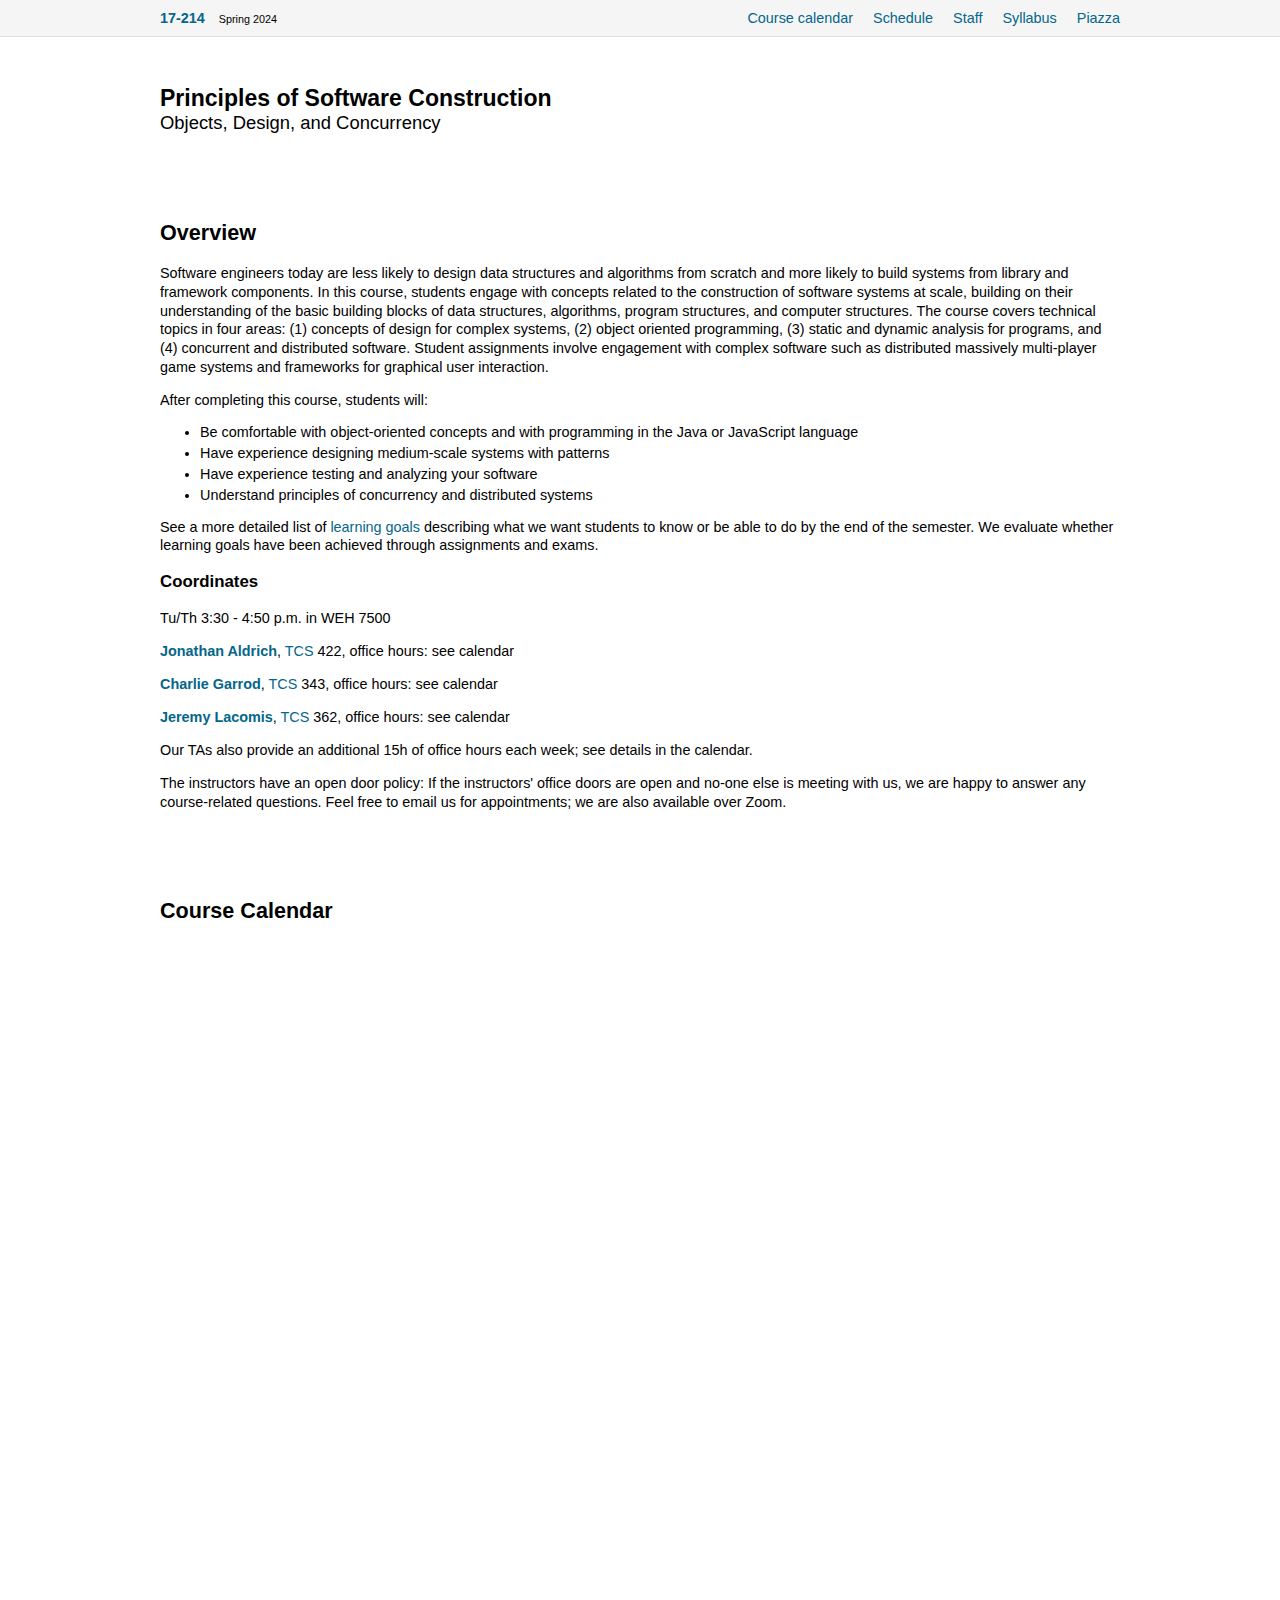
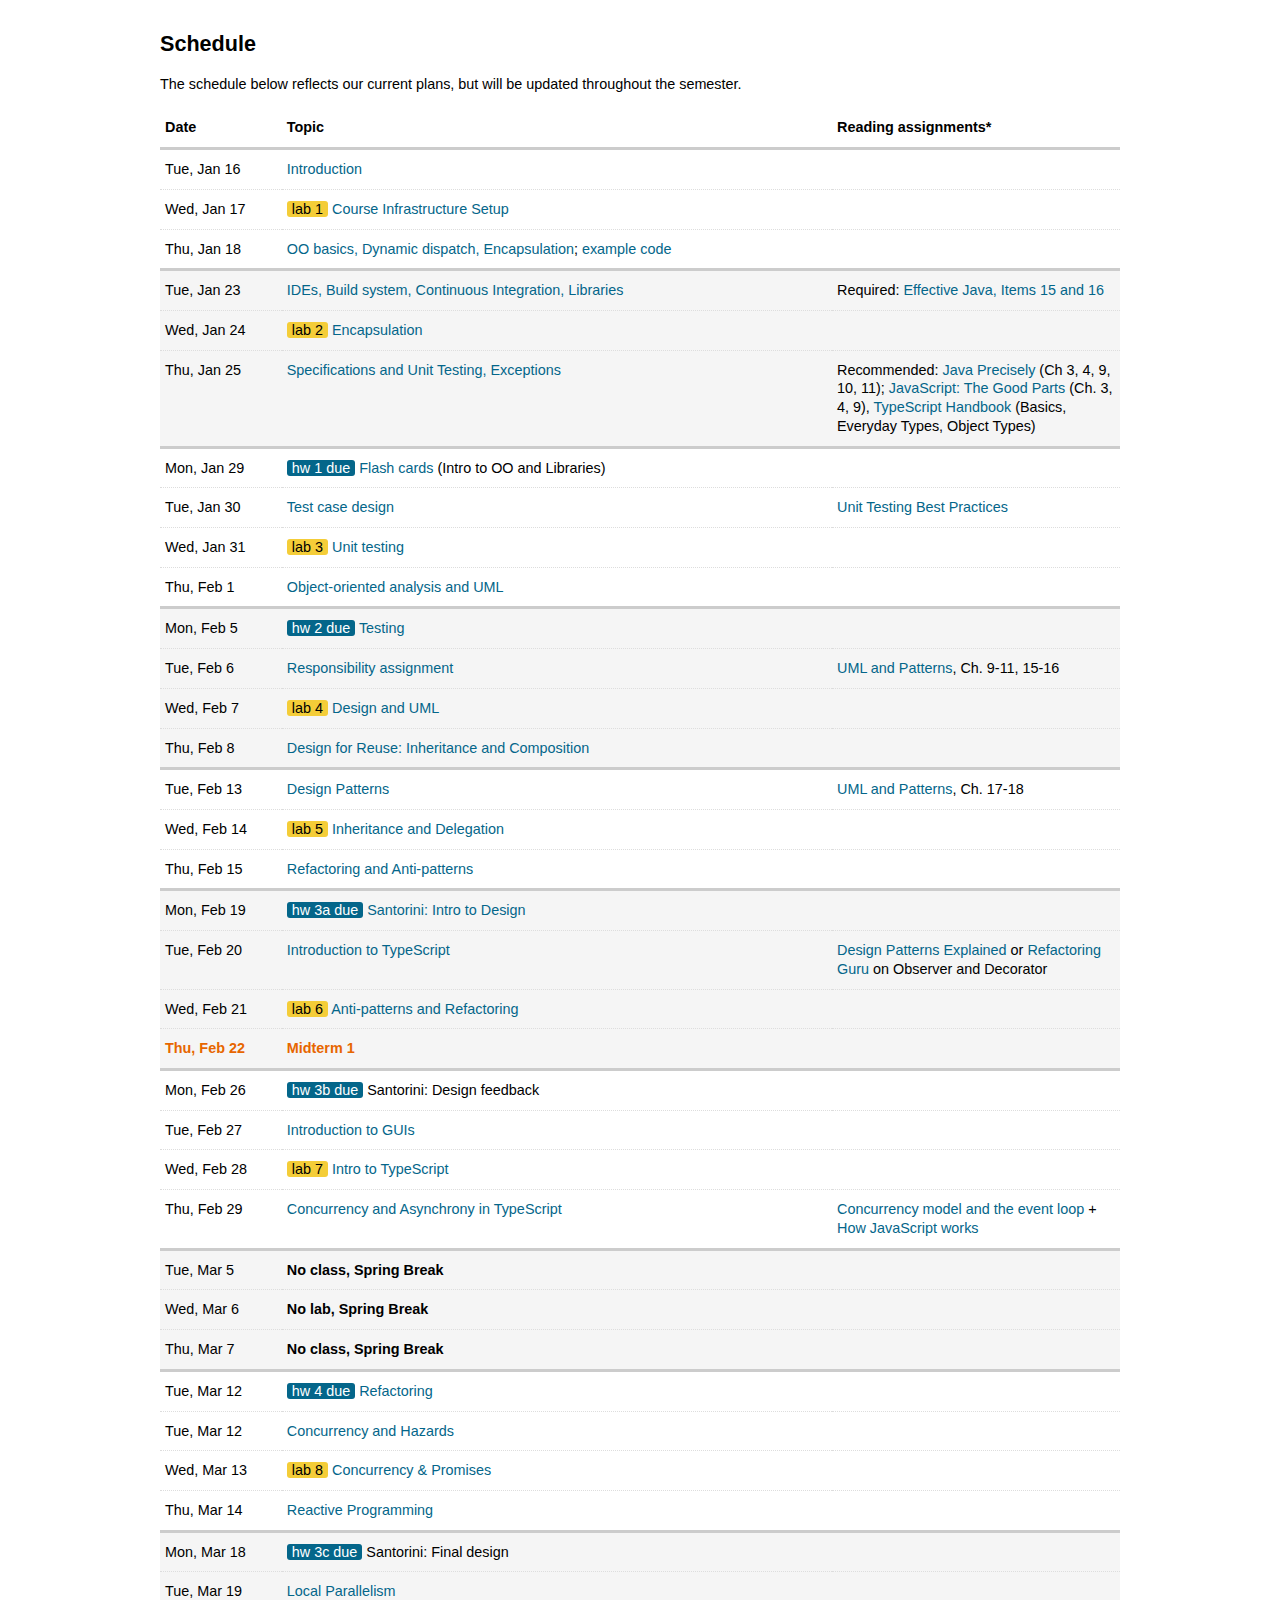
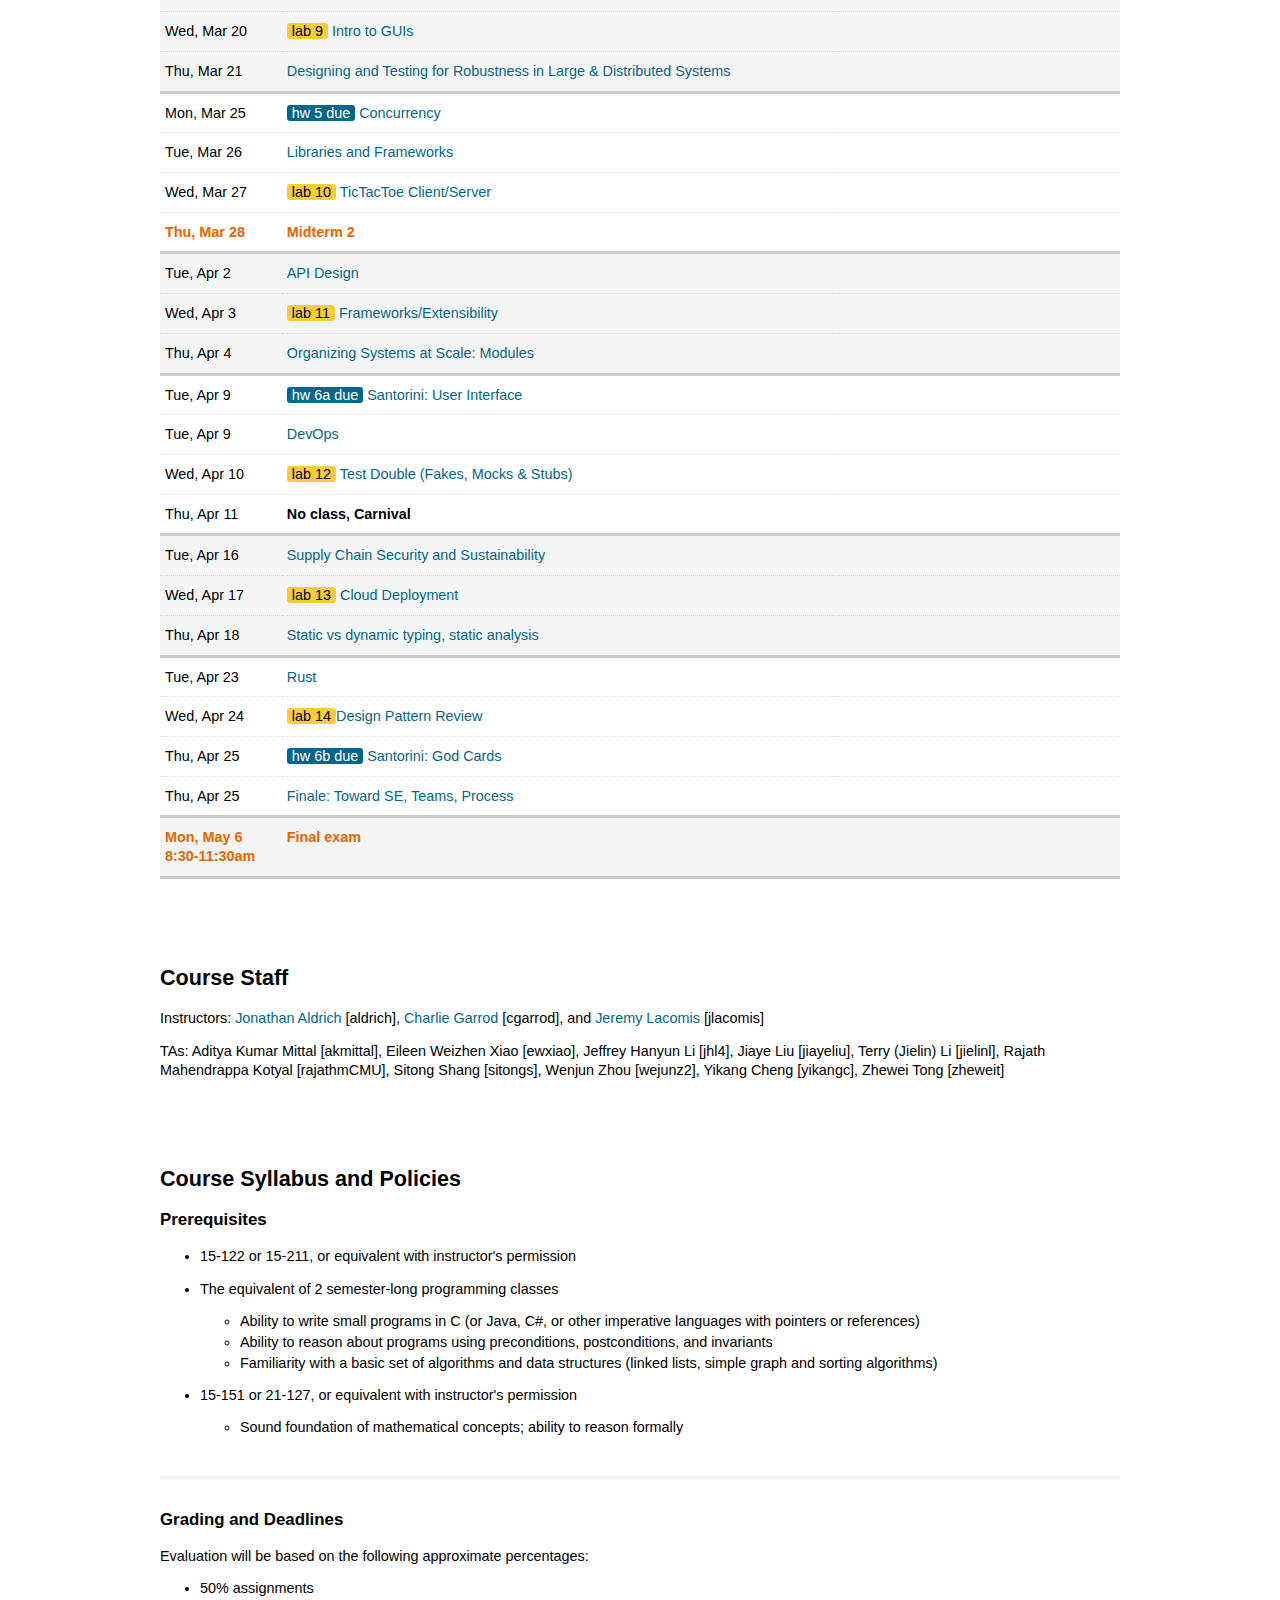
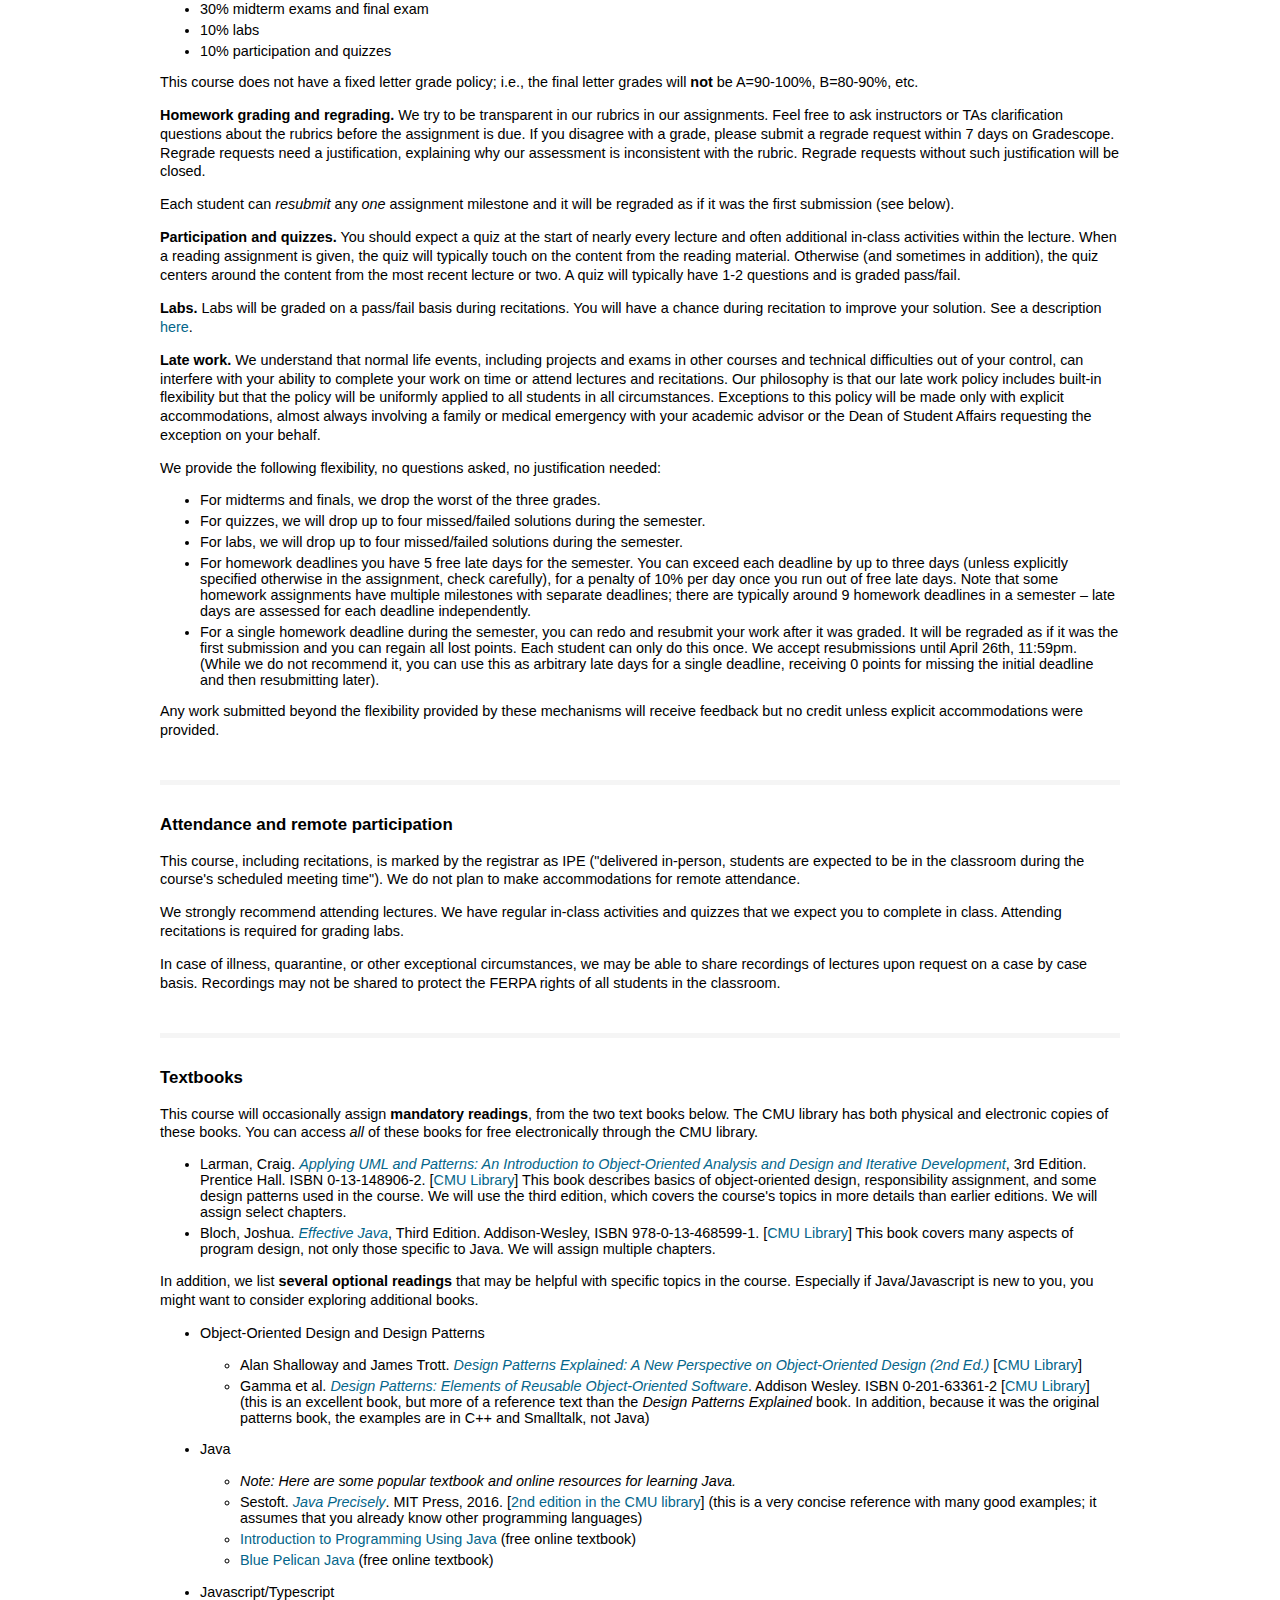
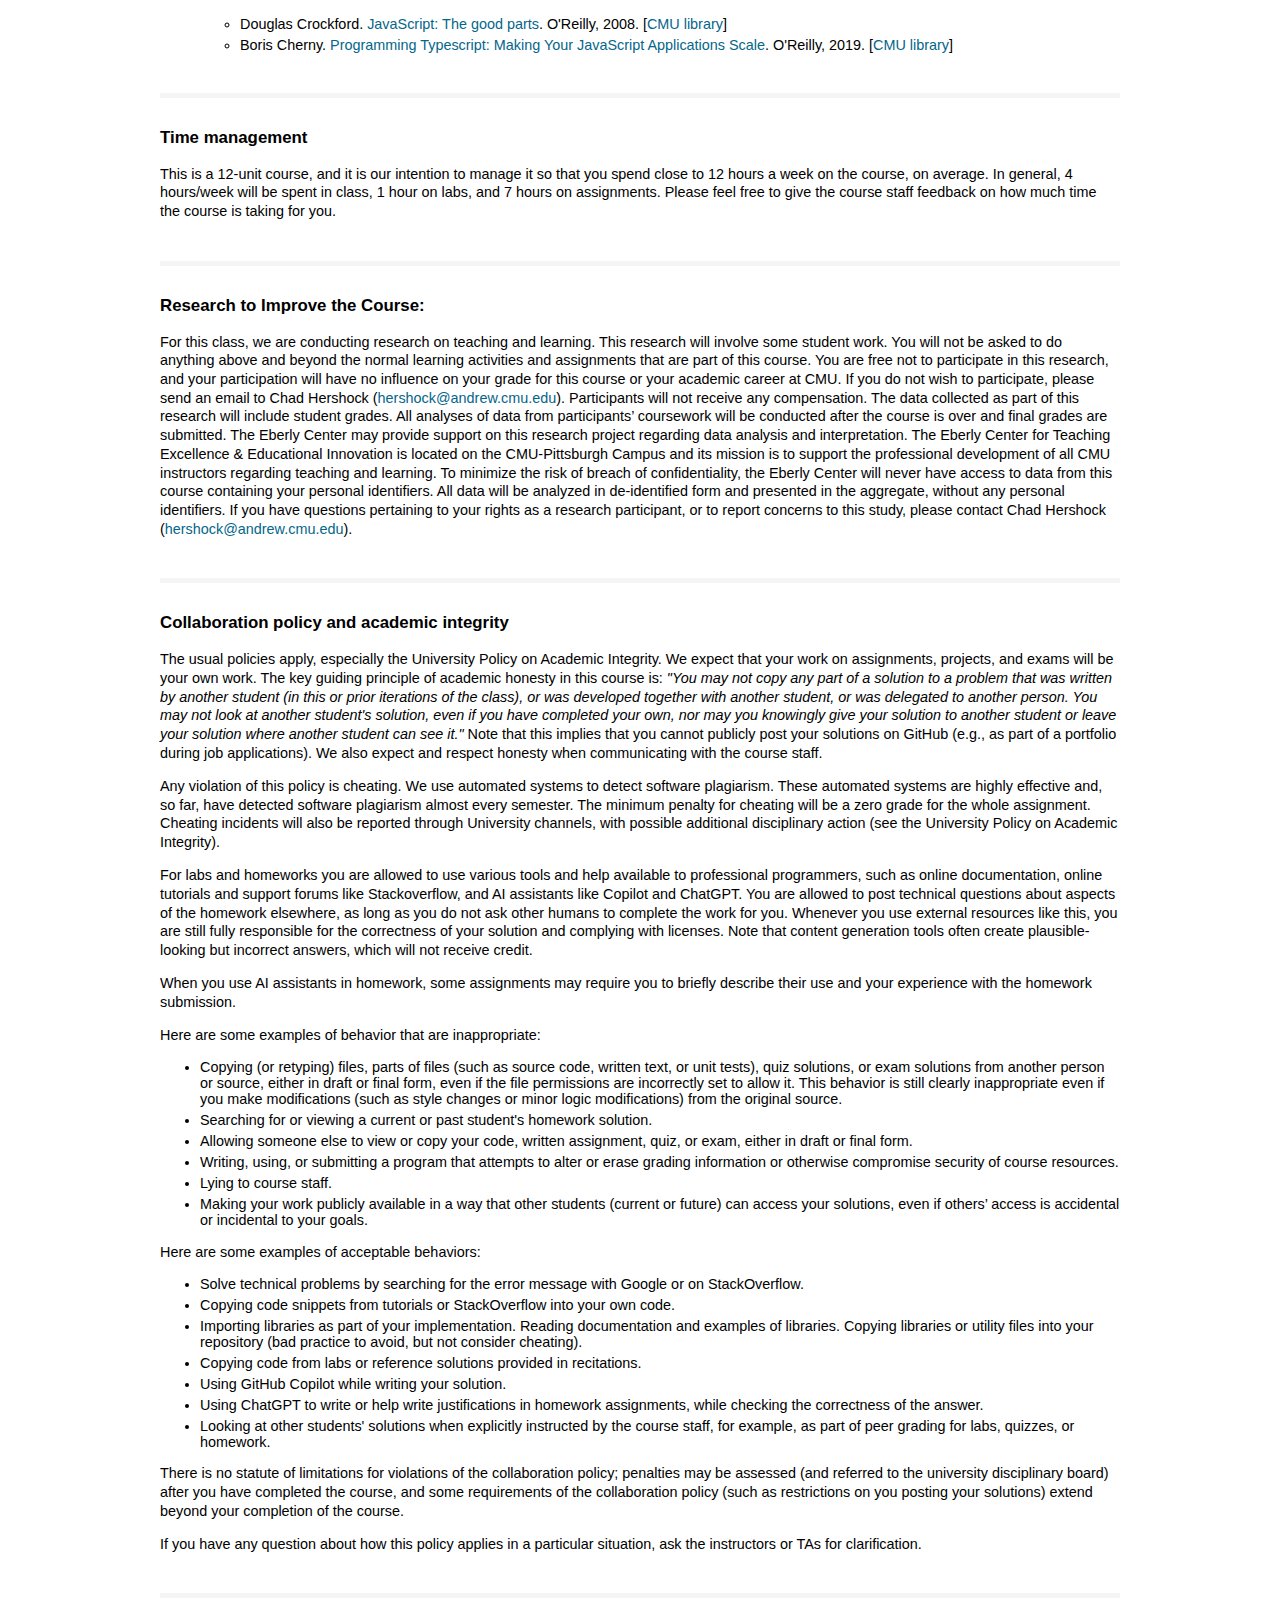
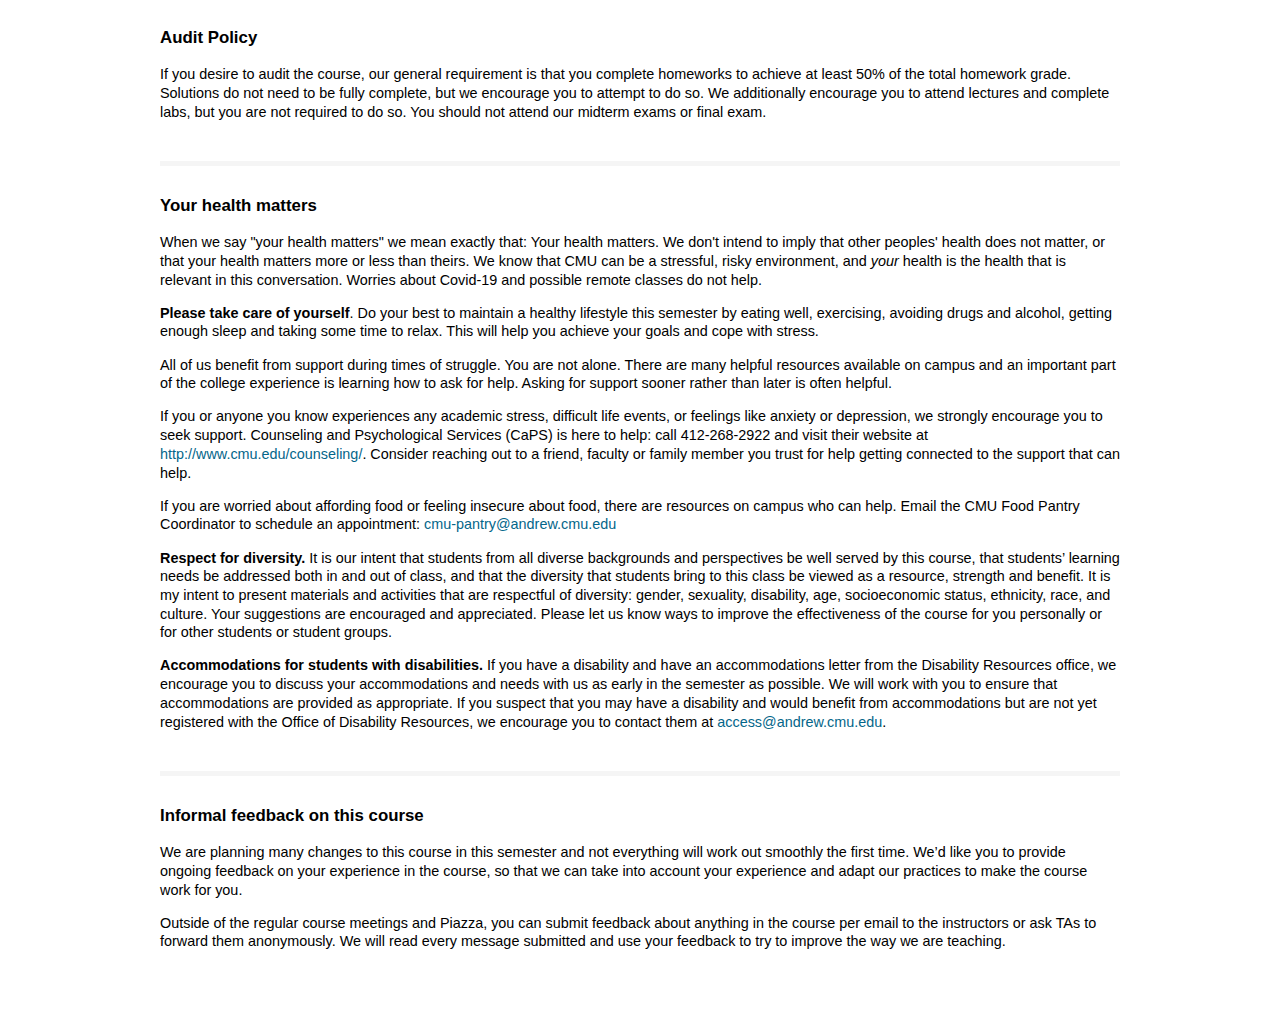
<file: index.html>
<!DOCTYPE html>
<html lang="en">
<head>
  <meta charset="UTF-8">
  <meta name="viewport" content="width=device-width, initial-scale=1" />
  <title>17-214: Principles of Software System Construction</title>

  <link rel="stylesheet" type="text/css" href="style.css" />
  <script>
    function toggle() { document.getElementById("navigation").classList.toggle("hidden"); document.getElementsByTagName("body")[0].classList.toggle("push"); }
  </script>
</head>
<body>

<nav id="navigation" class="hidden">
  <div class="container">
    <div class="course-semester">
      <div class="course"><a href="index.html">17-214</a></div>
      <div class="semester">Spring 2024</div>
    </div>
    <div id="hamburger" onclick="toggle()">
      <div></div>
      <div></div>
      <div></div>
    </div>
    <ul>
      <li onclick="toggle()"><a href="index.html#course-calendar">Course calendar</a></li>
      <li onclick="toggle()"><a href="index.html#schedule">Schedule</a></li>
      <li onclick="toggle()"><a href="index.html#staff">Staff</a></li>
      <li onclick="toggle()"><a href="index.html#course-syllabus-and-policies">Syllabus</a></li>
      <li><a href="https://piazza.com/class/lr576bc7aer72p">Piazza</a></li>
    </ul>
  </div>
</nav>

<div id="main" class="container">

<h1 id="principles-of-software-construction-objects-design-and-concurrency">Principles of Software Construction <small>Objects, Design, and Concurrency</small></h1>
<h2 id="overview">Overview</h2>
<p>Software engineers today are less likely to design data structures and algorithms from scratch and more likely to build systems from library and framework components. In this course, students engage with concepts related to the construction of software systems at scale, building on their understanding of the basic building blocks of data structures, algorithms, program structures, and computer structures. The course covers technical topics in four areas: (1) concepts of design for complex systems, (2) object oriented programming, (3) static and dynamic analysis for programs, and (4) concurrent and distributed software. Student assignments involve engagement with complex software such as distributed massively multi-player game systems and frameworks for graphical user interaction.</p>
<p>After completing this course, students will:</p>
<ul>
<li>Be comfortable with object-oriented concepts and with programming in the Java or JavaScript language</li>
<li>Have experience designing medium-scale systems with patterns</li>
<li>Have experience testing and analyzing your software</li>
<li>Understand principles of concurrency and distributed systems</li>
</ul>
<p>See a more detailed list of <a href="https://cmu-17-214.github.io/s2024/learninggoals.html">learning goals</a> describing what we want students to know or be able to do by the end of the semester. We evaluate whether learning goals have been achieved through assignments and exams.</p>
<h3 id="coordinates">Coordinates</h3>
<p>Tu/Th 3:30 - 4:50 p.m. in WEH 7500</p>
<p><strong><a href="https://www.cs.cmu.edu/~aldrich/">Jonathan Aldrich</a></strong>, <a href="https://www.covidcast.cmu.edu/visit/july-2021-campus-map">TCS</a> 422, office hours: see calendar</p>
<p><strong><a href="https://www.cs.cmu.edu/~charlie/">Charlie Garrod</a></strong>, <a href="https://www.covidcast.cmu.edu/visit/july-2021-campus-map">TCS</a> 343, office hours: see calendar</p>
<p><strong><a href="https://jeremylacomis.com/">Jeremy Lacomis</a></strong>, <a href="https://www.covidcast.cmu.edu/visit/july-2021-campus-map">TCS</a> 362, office hours: see calendar</p>
<p>Our TAs also provide an additional 15h of office hours each week; see details in the calendar.</p>
<p>The instructors have an open door policy: If the instructors&#39; office doors are open and no-one else is meeting with us, we are happy to answer any course-related questions. Feel free to email us for appointments; we are also available over Zoom.</p>
<h2 id="course-calendar">Course Calendar</h2>
<iframe src="https://calendar.google.com/calendar/embed?src=c_81425b8a812ec3cfa08032ac52af2234d7a6a4f99f01ea991f1290c354fdf8ea%40group.calendar.google.com&ctz=America%2FNew_York&mode=WEEK&wkst=1" style="border: 0" width="800" height="600" frameborder="0" scrolling="no"></iframe>

<h2 id="schedule">Schedule</h2>
<p>The schedule below reflects our current plans, but will be updated throughout the semester.</p>
<div id="schedule">
<table>
  <thead>
    <tr>
      <th>Date</th>
      <th>Topic</th>
      <th style="width: 30%">Reading assignments*</th>
    </tr>
  </thead>
  <tbody>
    <tr class="">
      <td>Tue, Jan 16</td>
      <td><a href="https://docs.google.com/presentation/d/1w53j54X7w8TOMeESE997axKLSGXoH3svhZMr9QY_YmQ/edit?usp=sharing">Introduction</a></td>
      <td></td>
    </tr>
    <tr>
      <td>Wed, Jan 17</td>
      <td><span class="rec">Lab 1</span> <a href="https://github.com/CMU-17-214/s2024/blob/main/labs/lab01.md">Course Infrastructure Setup</a></td>
      <td></td>
    </tr>
    <tr class="">
      <td>Thu, Jan 18</td>
      <td><a href="https://docs.google.com/presentation/d/1b2Gv-uoAGUH-mvDk8-N4xskyNH1ijsDLnpJiDEH1dqk/edit?usp=sharing">OO basics, Dynamic dispatch, Encapsulation</a>; <a href="https://github.com/CMU-17-214/s2024/blob/main/examples/lect02simulation.zip">example code</a></td>
      <td></td>
    </tr>
  </tbody>
  <tbody>
    <tr class="">
      <td>Tue, Jan 23</td>
      <td><a href="https://docs.google.com/presentation/d/16strBWb06qITlgkmWNDpAA8eS5QhACqLVxINcVZAQDI/edit?usp=sharing">IDEs, Build system, Continuous Integration, Libraries</a></td>
      <td>Required: <a href="https://cmu.primo.exlibrisgroup.com/permalink/01CMU_INST/1feg4j8/alma991019578256404436">Effective Java, Items 15 and 16</td>
    </tr>
    <tr>
      <td>Wed, Jan 24</td>
      <td><span class="rec">Lab 2</span> <a href="https://github.com/CMU-17-214/s2024/blob/main/labs/lab02.md">Encapsulation</a></td>
      <td></td>
    </tr>
    <tr class="">
      <td>Thu, Jan 25</td>
      <td><a href="https://docs.google.com/presentation/d/1t6OKuap0bjrd4ikglvhaYD6jOEubugm5oPjW7vWiybE/edit?usp=sharing">Specifications and Unit Testing, Exceptions</a></td>
      <td>Recommended: <a href="https://cmu.primo.exlibrisgroup.com/permalink/01CMU_INST/1feg4j8/alma991000042699704436">Java Precisely</a> (Ch 3, 4, 9, 10, 11); <a href="https://cmu.primo.exlibrisgroup.com/permalink/01CMU_INST/6lpsnm/alma991019576570404436">JavaScript: The Good Parts</a> (Ch. 3, 4, 9), <a href="https://www.typescriptlang.org/docs/handbook/intro.html">TypeScript Handbook</a> (Basics, Everyday Types, Object Types)</td>
    </tr>
  </tbody>
  <tbody>
    <tr>
      <td>Mon, Jan 29</td>
      <td><span class="assignment"><span class="hw">HW 1 due</span> <a href="https://github.com/CMU-17-214/s2024/blob/main/assignments/hw1.md">Flash cards</a> (Intro to OO and Libraries)</td>
      <td></td>
    </tr>
    <tr class="">
      <td>Tue, Jan 30</td>
      <td><a href="https://docs.google.com/presentation/d/1Vc7WytEPcEWJ-KFT1jnfTBjzMe5NKmn1it7VV75cSu8/edit?usp=sharing">Test case design</a></td>
      <td><a href="https://www.testim.io/blog/unit-testing-best-practices/">Unit Testing Best Practices</td>
    </tr>
    <tr>
      <td>Wed, Jan 31</td>
      <td><span class="rec">Lab 3</span> <a href="https://github.com/CMU-17-214/s2024/blob/main/labs/lab03.md">Unit testing</a></td>
      <td></td>
    </tr>
    <tr class="">
      <td>Thu, Feb 1</td>
      <td><a href="https://docs.google.com/presentation/d/1OBWr1jR9SG3twSKwRmhl0gC4V4aLb_0HxHYmr8xRFNk/edit?usp=sharing">Object-oriented analysis and UML</a></td>
      <td></td>
    </tr>
  </tbody>
  <tbody>
    <tr>
      <td>Mon, Feb 5</td>
      <td><span class="assignment"><span class="hw">HW 2 due</span> <a href="https://github.com/CMU-17-214/s2024/blob/main/assignments/hw2.md">Testing</a> </td>
      <td></td>
    </tr>
    <tr class="">
      <td>Tue, Feb 6</td>
      <td><a href="https://docs.google.com/presentation/d/1HxO1VkY-ly0NAG2rC9faaJS2iaAuab-Va5qC87mAcf0/edit?usp=sharing">Responsibility assignment</a></td>
      <td><a href="https://www.safaribooksonline.com/library/view/applying-uml-and/0131489062">UML and Patterns</a>, Ch. 9-11, 15-16</td>
    </tr>
    <tr>
      <td>Wed, Feb 7</td>
      <td><span class="rec">Lab 4</span> <a href="https://github.com/CMU-17-214/s2024/blob/main/labs/lab04.md">Design and UML</a></td>
      <td></td>
    </tr>
    <tr class="">
      <td>Thu, Feb 8</td>
      <td><a href="https://docs.google.com/presentation/d/1MqJ7VS2kpO5kltwyBKqirs0bWl3JuFO1vHGFmF5glVA/edit?usp=sharing">Design for Reuse: Inheritance and Composition</a></td>
      <td></td>
    </tr>
  </tbody>
  <tbody>
    <tr>
      <td>Tue, Feb 13</td>
      <td><a href="https://docs.google.com/presentation/d/14qNcv9XQhXFNUZnRbmASa0gP0_lfm4EYuix3y5zC_1Q/edit?usp=sharing">Design Patterns</a></td>
      <td><a href="https://www.safaribooksonline.com/library/view/applying-uml-and/0131489062">UML and Patterns</a>, Ch. 17-18</td></td>
    </tr>
    <tr class="">
      <td>Wed, Feb 14</td>
      <td><span class="rec">Lab 5</span> <a href="https://github.com/CMU-17-214/s2024/blob/main/labs/lab05.md">Inheritance and Delegation</a></td>
      <td></td>
    </tr>
    <tr>
      <td>Thu, Feb 15</td>
      <td><a href="https://docs.google.com/presentation/d/1E2liT3HSUzVG9e2-olecUifFNS7ATu52Ycn1IvM6b8E/edit?usp=sharing">Refactoring and Anti-patterns</a></td>
      <td></td>
    </tr>
  </tbody>
  <tbody>
    <tr>
      <td>Mon, Feb 19</td>
      <td><span class="assignment"><span class="hw">HW 3a due</span> <a href="https://github.com/CMU-17-214/s2024/blob/main/assignments/hw3.md">Santorini: Intro to Design</a></td>
      <td></td>
    </tr>
    <tr class="">
      <td>Tue, Feb 20</td>
      <td><a href="https://docs.google.com/presentation/d/1BMAHVKUaoAPqDNTfa0K0Sx_1YN-GZdq0A4fDVwVzL38/edit?usp=sharing">Introduction to TypeScript</a></td>
      <td><a href="https://cmu.primo.exlibrisgroup.com/permalink/01CMU_INST/1feg4j8/alma991019576375404436">Design Patterns Explained</a> or <a href="https://refactoring.guru/design-patterns/catalog">Refactoring Guru</a> on Observer and Decorator</td>
    </tr>
    <tr>
      <td>Wed, Feb 21</td>
      <td><span class="rec">Lab 6</span> <a href="https://github.com/CMU-17-214/s2024/blob/main/labs/lab06.md">Anti-patterns and Refactoring</a></td>
      <td></td>
    </tr>
    <tr class="midterm">
      <td>Thu, Feb 22</td>
      <td class="midterm">Midterm 1</td>
      <td></td>
    </tr>
  </tbody>
  <tbody>
    <tr>
      <td>Mon, Feb 26</td>
      <td><span class="assignment"><span class="hw">HW 3b due</span> Santorini: Design feedback</td>
      <td></td>
    </tr>
    <tr>
      <td>Tue, Feb 27</td>
      <td><a href="https://docs.google.com/presentation/d/1XO_sXndEXMOQ2B1SDbU9qGuManMntabTVUF-fysipCA/edit?usp=sharing">Introduction to GUIs</a></td>
      <td></td>
    </tr>
    <tr>
      <td>Wed, Feb 28</td>
      <td><span class="rec">Lab 7</span> <a href="https://github.com/CMU-17-214/s2024/blob/main/labs/lab07.md">Intro to TypeScript</a></td>
    </tr>
    <tr>
      <td>Thu, Feb 29</td>
      <td><a href="https://docs.google.com/presentation/d/1q3v6nsHiLTJiCmCeeU2-1dzRnZG248lWiGqzBlNARw4/edit?usp=sharing">Concurrency and Asynchrony in TypeScript</a></td>
      <td><a href="https://developer.mozilla.org/en-US/docs/Web/JavaScript/EventLoop">Concurrency model and the event loop</a> + <a href="https://blog.sessionstack.com/how-javascript-works-event-loop-and-the-rise-of-async-programming-5-ways-to-better-coding-with-2f077c4438b5">How JavaScript works</a></td>
    </tr>
  </tbody>
  <tbody>
    <tr>
      <td>Tue, Mar 5</td>
      <td class="break">No class, Spring Break</td>
      <td></td>
    </tr>
    <tr>
      <td>Wed, Mar 6</td>
      <td class="break">No lab, Spring Break</td>
      <td></td>
    </tr>
    <tr>
      <td>Thu, Mar 7</td>
      <td class="break">No class, Spring Break</td>
      <td></td>
    </tr>
  </tbody>
  <tbody>
    <tr>
      <td>Tue, Mar 12</td>
      <td><span class="assignment"><span class="hw">HW 4 due</span> <a href="https://github.com/CMU-17-214/s2024/blob/main/assignments/hw4.md">Refactoring</a></td>
      <td></td>
    </tr>
    <tr>
      <td>Tue, Mar 12</td>
      <td><a href="https://docs.google.com/presentation/d/1nDYuS_-Sqa5qZlsLp5pxbsAgkd6AvnhykrANCRZ45x0">Concurrency and Hazards</a></td>
      <td></td>
    </tr>
    <tr>
      <td>Wed, Mar 13</td>
      <td><span class="rec">Lab 8</span>  <a href="https://github.com/CMU-17-214/s2024/blob/main/labs/lab08.md">Concurrency & Promises</a></td>
      <td></td>
    </tr>
    <td>Thu, Mar 14</td>
      <td><a href="https://docs.google.com/presentation/d/1u7Rr7oqu5TVLnWng4K_uhe9U_GQy8j2H-9XJpN0jUtI/edit?usp=sharing">Reactive Programming</a></td>
      <td></td>
    </tr>
  </tbody>
  <tbody>
    <tr>
      <td>Mon, Mar 18</td>
      <td><span class="assignment"><span class="hw">HW 3c due</span> Santorini: Final design</td>
      <td></td>
    </tr>
    <tr>
      <td>Tue, Mar 19</td>
      <td><a href="https://docs.google.com/presentation/d/1GO81RIjB0OgBJhwrXihHK8YnFODBlHjDSzEy6EcYVYI/edit?usp=sharing">Local Parallelism</a></td>
      <td></td>
    </tr>
    <tr>
      <td>Wed, Mar 20</td>
      <td><span class="rec">Lab 9</span> <a href="https://github.com/CMU-17-214/s2024/blob/main/labs/lab09.md">Intro to GUIs</a></td>
      <td></td>
    </tr>
    <tr>
      <td>Thu, Mar 21</td>
      <td> <a href="https://docs.google.com/presentation/d/1OitlCXvykkUSoSeh5NJslPbErO0aR7V4qgTPxxZVfOk/edit?usp=sharing">Designing and Testing for Robustness in Large & Distributed Systems</a></td>
      <td></td>
    </tr>
  </tbody>
  <tbody>
    <tr>
      <td>Mon, Mar 25</td>
      <td><span class="assignment"><span class="hw">HW 5 due</span> <a href="https://github.com/CMU-17-214/s2024/blob/main/assignments/hw5.md">Concurrency</a></td>
      <td></td>
    </tr>
    <tr>
      <td>Tue, Mar 26</td>
      <td><a href="https://docs.google.com/presentation/d/1zbcxh91PtLZbbJrCq1VKPWlqKxYNfj_nBORFb1vjS9g/edit?usp=sharing">Libraries and Frameworks</a></td>
      <td></td>
    </tr>
    <tr>
      <td>Wed, Mar 27</td>
      <td><span class="rec">Lab 10</span> <a href="https://github.com/CMU-17-214/s2024/blob/main/labs/lab10.md">TicTacToe Client/Server</a></td>
      <td></td>
    </tr>
    <tr class="midterm">
      <td>Thu, Mar 28</td>
      <td class="midterm">Midterm 2</td>
      <td></td>
    </tr>
  </tbody>
  <tbody>
    <tr>
      <td>Tue, Apr 2</td>
      <td><a href="https://docs.google.com/presentation/d/1La4hjHe4jUTujIjjEw_47bxk2WhddhoA22KtEfTeEME/edit?usp=sharing">API Design</a></td>
      <td></td>
    </tr>
    <tr>
      <td>Wed, Apr 3</td>
      <td><span class="rec">Lab 11</span> <a href="https://github.com/CMU-17-214/s2024/blob/main/labs/lab11.md">Frameworks/Extensibility</a></td>
      <td></td>
    </tr>
    <tr>
      <td>Thu, Apr 4</td>
      <td><a href="https://docs.google.com/presentation/d/18LHDJQS7CLyHm2i9to0pF-5OKGm4J7o32gMwl-2_yCA/edit?usp=sharing">Organizing Systems at Scale: Modules</a></td>
      <td></td>
    </tr>
  </tbody>
  <tbody>
    <tr>
      <td>Tue, Apr 9</td>
      <td><span class="assignment"><span class="hw">HW 6a due</span> <a href="https://github.com/CMU-17-214/s2024/blob/main/assignments/hw6.md">Santorini: User Interface</a></td>
      <td></td>
    </tr>
    <tr>
      <td>Tue, Apr 9</td>
      <td><a href="https://docs.google.com/presentation/d/1poalr2A2bRmBda2X7wQhMbDvDgM2eQHp2LNhm8U6ojE/edit?usp=sharing">DevOps</a></td>
      <td></td>
    </tr>
    <tr>
      <td>Wed, Apr 10</td>
      <td><span class="rec">Lab 12</span> <a href="https://github.com/CMU-17-214/s2024/blob/main/labs/lab12.md">Test Double (Fakes, Mocks & Stubs)</a></td>
      <td></td>
    </tr>
    <tr>
      <td>Thu, Apr 11</td>
      <td class="break">No class, Carnival</td>
    </tr>
  </tbody>
  <tbody>
    <tr>
      <td>Tue, Apr 16</td>
      <td><a href="https://docs.google.com/presentation/d/1b2KFspQ9b3CBfu2pqFGQBFO-YmvrULvBNT6-D0bN-KA/edit?usp=sharing">Supply Chain Security and Sustainability</a></td>
      <td></td>
    </tr>
    <tr>
      <td>Wed, Apr 17</td>
      <td><span class="rec">Lab 13</span> <a href="https://github.com/CMU-17-214/s2024/blob/main/labs/lab13.md">Cloud Deployment</a></td>
      <td></td>
    </tr>
    <tr>
      <td>Thu, Apr 18</td>
      <td><a href="https://docs.google.com/presentation/d/1ugJQqKx4NaY5QfkIyQNuJ3A9YXbKxYXl4mw_Ecxvl64/edit?usp=sharing">Static vs dynamic typing, static analysis</a></td>
      <td></td>
    </tr>
  </tbody>
  <tbody>
    <tr>
      <td>Tue, Apr 23</td>
      <td><a href="https://docs.google.com/presentation/d/1dZledIyYwR2qahCHqfvpRdniZC5HZo4x7upOYrS5vvU/edit?usp=sharing">Rust</a></td>
      <td></td>
    </tr>
    <tr>
      <td>Wed, Apr 24</td>
      <td><span class="rec">Lab 14</span><a href="https://github.com/CMU-17-214/s2024/blob/main/labs/lab14.md">Design Pattern Review</td>
      <td></td>
    </tr>
    <tr>
      <td>Thu, Apr 25</td>
      <td><span class="assignment"><span class="hw">HW 6b due</span> <a href="https://github.com/CMU-17-214/s2024/blob/main/assignments/hw6.md">Santorini: God Cards</a></td>
      <td></td>
    </tr>
    <tr>
      <td>Thu, Apr 25</td>
      <td><a href="https://docs.google.com/presentation/d/1pcc_rcliY4epT8iyUO4a6xrY_mWOMXtXPzkgcxaVPTQ/edit?usp=sharing">Finale: Toward SE, Teams, Process</a></td>
      <td></td>
    </tr>
  </tbody>
  <tbody>
    <tr class="midterm">
      <td>Mon, May 6<br />8:30-11:30am</td>
      <td>Final exam</td>
      <td></td>
    </tr>
  </tbody>
</table>
</div>


<h2 id="course-staff">Course Staff</h2>
<p>Instructors: <a href="https://www.cs.cmu.edu/~aldrich/">Jonathan Aldrich</a> [aldrich], <a href="https://www.cs.cmu.edu/~charlie/">Charlie Garrod</a> [cgarrod], and <a href="https://jeremylacomis.com/">Jeremy Lacomis</a> [jlacomis]</p>
<p>TAs: Aditya Kumar Mittal [akmittal],
Eileen Weizhen Xiao [ewxiao],
Jeffrey Hanyun Li [jhl4],
Jiaye Liu [jiayeliu],
Terry (Jielin) Li [jielinl],
Rajath Mahendrappa Kotyal [rajathmCMU],
Sitong Shang [sitongs],
Wenjun Zhou [wejunz2],
Yikang Cheng [yikangc],
Zhewei Tong [zheweit]</p>
<h2 id="course-syllabus-and-policies"><strong>Course Syllabus and Policies</strong></h2>
<h3 id="prerequisites"><strong>Prerequisites</strong></h3>
<ul>
<li><p>15-122 or 15-211, or equivalent with instructor&#39;s permission</p>
</li>
<li><p>The equivalent of 2 semester-long programming classes</p>
<ul>
<li>Ability to write small programs in C (or Java, C#, or other imperative languages with pointers or references)</li>
<li>Ability to reason about programs using preconditions, postconditions, and invariants</li>
<li>Familiarity with a basic set of algorithms and data structures (linked lists, simple graph and sorting algorithms)</li>
</ul>
</li>
<li><p>15-151 or 21-127, or equivalent with instructor&#39;s permission</p>
<ul>
<li>Sound foundation of mathematical concepts; ability to reason formally</li>
</ul>
</li>
</ul>
<hr>
<h3 id="grading-and-deadlines"><strong>Grading</strong> <strong>and Deadlines</strong></h3>
<p>Evaluation will be based on the following approximate percentages:</p>
<ul>
<li>50% assignments</li>
<li>30% midterm exams and final exam</li>
<li>10% labs</li>
<li>10% participation and quizzes</li>
</ul>
<p>This course does not have a fixed letter grade policy; i.e., the final letter grades will <strong>not</strong> be A=90-100%, B=80-90%, etc.</p>
<p><strong>Homework grading and regrading.</strong> We try to be transparent in our rubrics in our assignments. Feel free to ask instructors or TAs clarification questions about the rubrics before the assignment is due. If you disagree with a grade, please submit a regrade request within 7 days on Gradescope. Regrade requests need a justification, explaining why our assessment is inconsistent with the rubric. Regrade requests without such justification will be closed.</p>
<p>Each student can <em>resubmit</em> any <em>one</em> assignment milestone and it will be regraded as if it was the first submission (see below).</p>
<p><strong>Participation and quizzes.</strong> You should expect a quiz at the start of nearly every lecture and often additional in-class activities within the lecture. When a reading assignment is given, the quiz will typically touch on the content from the reading material. Otherwise (and sometimes in addition), the quiz centers around the content from the most recent lecture or two. A quiz will typically have 1-2 questions and is graded pass/fail.</p>
<p><strong>Labs.</strong> Labs will be graded on a pass/fail basis during recitations. You will have a chance during recitation to improve your solution. See a description <a href="https://github.com/CMU-17-214/s2024/blob/main/labs.md">here</a>.</p>
<p><strong>Late work.</strong> We understand that normal life events, including projects and exams in other courses and technical difficulties out of your control, can interfere with your ability to complete your work on time or attend lectures and recitations. Our philosophy is that our late work policy includes built-in flexibility but that the policy will be uniformly applied to all students in all circumstances. Exceptions to this policy will be made only with explicit accommodations, almost always involving a family or medical emergency with your academic advisor or the Dean of Student Affairs requesting the exception on your behalf.</p>
<p>We provide the following flexibility, no questions asked, no justification needed:</p>
<ul>
<li>For midterms and finals, we drop the worst of the three grades.</li>
<li>For quizzes, we will drop up to four missed/failed solutions during the semester.</li>
<li>For labs, we will drop up to four missed/failed solutions during the semester.</li>
<li>For homework deadlines you have 5 free late days for the semester. You can exceed each deadline by up to three days (unless explicitly specified otherwise in the assignment, check carefully), for a penalty of 10% per day once you run out of free late days. Note that some homework assignments have multiple milestones with separate deadlines; there are typically around 9 homework deadlines in a semester – late days are assessed for each deadline independently.</li>
<li>For a single homework deadline during the semester, you can redo and resubmit your work after it was graded. It will be regraded as if it was the first submission and you can regain all lost points. Each student can only do this once. We accept resubmissions until April 26th, 11:59pm. (While we do not recommend it, you can use this as arbitrary late days for a single deadline, receiving 0 points for missing the initial deadline and then resubmitting later).</li>
</ul>
<p>Any work submitted beyond the flexibility provided by these mechanisms will receive feedback but no credit unless explicit accommodations were provided.</p>
<hr>
<h3 id="attendance-and-remote-participation"><strong>Attendance and remote participation</strong></h3>
<p>This course, including recitations, is marked by the registrar as IPE (&quot;delivered in-person, students are expected to be in the classroom during the course&#39;s scheduled meeting time&quot;). We do not plan to make accommodations for remote attendance.</p>
<p>We strongly recommend attending lectures. We have regular in-class activities and quizzes that we expect you to complete in class. Attending recitations is required for grading labs.</p>
<p>In case of illness, quarantine, or other exceptional circumstances, we may be able to share recordings of lectures upon request on a case by case basis. Recordings may not be shared to protect the FERPA rights of all students in the classroom.</p>
<hr>
<h3 id="textbooks"><strong>Textbooks</strong></h3>
<p>This course will occasionally assign <strong>mandatory readings</strong>, from the two text books below. The CMU library has both physical and electronic copies of these books. You can access <em>all</em> of these books for free electronically through the CMU library.</p>
<ul>
<li>Larman, Craig. <a href="https://bookshop.org/books/applying-uml-and-patterns-an-introduction-to-object-oriented-analysis-and-design-and-iterative-development/9780131489066"><em>Applying UML and Patterns: An Introduction to Object-Oriented Analysis and Design and Iterative Development</em></a>, 3rd Edition. Prentice Hall. ISBN 0-13-148906-2. [<a href="https://cmu.primo.exlibrisgroup.com/permalink/01CMU_INST/6lpsnm/alma991019576227704436">CMU Library</a>] This book describes basics of object-oriented design, responsibility assignment, and some design patterns used in the course. We will use the third edition, which covers the course&#39;s topics in more details than earlier editions. We will assign select chapters.</li>
<li>Bloch, Joshua. <a href="https://bookshop.org/books/effective-java-9780134685991/9780134685991"><em>Effective Java</em></a>, Third Edition. Addison-Wesley, ISBN 978-0-13-468599-1. [<a href="https://cmu.primo.exlibrisgroup.com/permalink/01CMU_INST/1feg4j8/alma991019578256404436">CMU Library</a>] This book covers many aspects of program design, not only those specific to Java. We will assign multiple chapters.</li>
</ul>
<p>In addition, we list <strong>several optional readings</strong> that may be helpful with specific topics in the course. Especially if Java/Javascript is new to you, you might want to consider exploring additional books.</p>
<ul>
<li><p>Object-Oriented Design and Design Patterns</p>
<ul>
<li>Alan Shalloway and James Trott. <a href="https://bookshop.org/books/design-patterns-explained-a-new-perspective-on-object-oriented-design/9780321247148"><em>Design Patterns Explained: A New Perspective on Object-Oriented Design (2nd Ed.)</em></a> [<a href="https://cmu.primo.exlibrisgroup.com/permalink/01CMU_INST/1feg4j8/alma991019576375404436">CMU Library</a>]</li>
<li>Gamma et al. <a href="https://bookshop.org/books/design-patterns-elements-of-reusable-object-oriented-software/9780201633610"><em>Design Patterns: Elements of Reusable Object-Oriented Software</em></a>. Addison Wesley. ISBN 0-201-63361-2 [<a href="https://cmu.primo.exlibrisgroup.com/permalink/01CMU_INST/6lpsnm/alma991019576613104436">CMU Library</a>] (this is an excellent book, but more of a reference text than the <em>Design Patterns Explained</em> book. In addition, because it was the original patterns book, the examples are in C++ and Smalltalk, not Java)</li>
</ul>
</li>
<li><p>Java</p>
<ul>
<li><em>Note: Here are some popular textbook and online resources for learning Java.</em></li>
<li>Sestoft. <a href="https://bookshop.org/books/java-precisely-third-edition/9780262529075"><em>Java Precisely</em></a>. MIT Press, 2016. [<a href="https://cmu.primo.exlibrisgroup.com/permalink/01CMU_INST/1feg4j8/alma991016506989704436">2nd edition in the CMU library</a>] (this is a very concise reference with many good examples; it assumes that you already know other programming languages)</li>
<li><a href="http://math.hws.edu/javanotes/">Introduction to Programming Using Java</a> (free online textbook)</li>
<li><a href="http://www.bluepelicanjava.com/">Blue Pelican Java</a> (free online textbook)</li>
</ul>
</li>
<li><p>Javascript/Typescript</p>
<ul>
<li>Douglas Crockford. <a href="https://bookshop.org/books/javascript-the-good-parts-the-good-parts/9780596517748">JavaScript: The good parts</a>. O&#39;Reilly, 2008. [<a href="https://cmu.primo.exlibrisgroup.com/permalink/01CMU_INST/6lpsnm/alma991019576570404436">CMU library</a>]</li>
<li>Boris Cherny. <a href="https://bookshop.org/books/programming-typescript-making-your-javascript-applications-scale/9781492037651">Programming Typescript: Making Your JavaScript Applications Scale</a>. O&#39;Reilly, 2019. [<a href="https://cmu.primo.exlibrisgroup.com/permalink/01CMU_INST/6lpsnm/alma991019642791104436">CMU library</a>]</li>
</ul>
</li>
</ul>
<hr>
<h3 id="time-management"><strong>Time management</strong></h3>
<p>This is a 12-unit course, and it is our intention to manage it so that you spend close to 12 hours a week on the course, on average. In general, 4 hours/week will be spent in class, 1 hour on labs, and 7 hours on assignments. Please feel free to give the course staff feedback on how much time the course is taking for you.</p>
<hr>
<h3 id="research-to-improve-the-course"><strong>Research to Improve the Course:</strong></h3>
<p>For this class, we are conducting research on teaching and learning. This research will involve some student work. You will not be asked to do anything above and beyond the normal learning activities and assignments that are part of this course. You are free not to participate in this research, and your participation will have no influence on your grade for this course or your academic career at CMU. If you do not wish to participate, please send an email to Chad Hershock (<a href="mailto:&#x68;&#101;&#x72;&#115;&#x68;&#111;&#99;&#x6b;&#64;&#x61;&#110;&#x64;&#x72;&#x65;&#119;&#46;&#99;&#109;&#117;&#46;&#x65;&#x64;&#x75;">&#x68;&#101;&#x72;&#115;&#x68;&#111;&#99;&#x6b;&#64;&#x61;&#110;&#x64;&#x72;&#x65;&#119;&#46;&#99;&#109;&#117;&#46;&#x65;&#x64;&#x75;</a>). Participants will not receive any compensation. The data collected as part of this research will include student grades. All analyses of data from participants’ coursework will be conducted after the course is over and final grades are submitted. The Eberly Center may provide support on this research project regarding data analysis and interpretation. The Eberly Center for Teaching Excellence &amp; Educational Innovation is located on the CMU-Pittsburgh Campus and its mission is to support the professional development of all CMU instructors regarding teaching and learning. To minimize the risk of breach of confidentiality, the Eberly Center will never have access to data from this course containing your personal identifiers. All data will be analyzed in de-identified form and presented in the aggregate, without any personal identifiers. If you have questions pertaining to your rights as a research participant, or to report concerns to this study, please contact Chad Hershock (<a href="mailto:&#104;&#101;&#114;&#x73;&#104;&#111;&#x63;&#x6b;&#64;&#x61;&#110;&#x64;&#114;&#101;&#119;&#46;&#99;&#x6d;&#x75;&#x2e;&#x65;&#x64;&#x75;">&#104;&#101;&#114;&#x73;&#104;&#111;&#x63;&#x6b;&#64;&#x61;&#110;&#x64;&#114;&#101;&#119;&#46;&#99;&#x6d;&#x75;&#x2e;&#x65;&#x64;&#x75;</a>).</p>
<hr>
<h3 id="collaboration-policy-and-academic-integrity"><strong>Collaboration policy and academic integrity</strong></h3>
<p>The usual policies apply, especially the University Policy on Academic Integrity. We expect that your work on assignments, projects, and exams will be your own work. The key guiding principle of academic honesty in this course is: <em>&quot;You may not copy any part of a solution to a problem that was written by another student (in this or prior iterations of the class), or was developed together with another student, or was delegated to another person. You may not look at another student&#39;s solution, even if you have completed your own, nor may you knowingly give your solution to another student or leave your solution where another student can see it.&quot;</em> Note that this implies that you cannot publicly post your solutions on GitHub (e.g., as part of a portfolio during job applications). We also expect and respect honesty when communicating with the course staff.</p>
<p>Any violation of this policy is cheating. We use automated systems to detect software plagiarism. These automated systems are highly effective and, so far, have detected software plagiarism almost every semester. The minimum penalty for cheating will be a zero grade for the whole assignment. Cheating incidents will also be reported through University channels, with possible additional disciplinary action (see the University Policy on Academic Integrity).</p>
<p>For labs and homeworks you are allowed to use various tools and help available to professional programmers, such as online documentation, online tutorials and support forums like Stackoverflow, and AI assistants like Copilot and ChatGPT. You are allowed to post technical questions about aspects of the homework elsewhere, as long as you do not ask other humans to complete the work for you. Whenever you use external resources like this, you are still fully responsible for the correctness of your solution and complying with licenses. Note that content generation tools often create plausible-looking but incorrect answers, which will not receive credit.</p>
<p>When you use AI assistants in homework, some assignments may require you to briefly describe their use and your experience with the homework submission.</p>
<p>Here are some examples of behavior that are inappropriate:</p>
<ul>
<li>Copying (or retyping) files, parts of files (such as source code, written text, or unit tests), quiz solutions, or exam solutions from another person or source, either in draft or final form, even if the file permissions are incorrectly set to allow it. This behavior is still clearly inappropriate even if you make modifications (such as style changes or minor logic modifications) from the original source.</li>
<li>Searching for or viewing a current or past student&#39;s homework solution.</li>
<li>Allowing someone else to view or copy your code, written assignment, quiz, or exam, either in draft or final form.</li>
<li>Writing, using, or submitting a program that attempts to alter or erase grading information or otherwise compromise security of course resources.</li>
<li>Lying to course staff.</li>
<li>Making your work publicly available in a way that other students (current or future) can access your solutions, even if others’ access is accidental or incidental to your goals.</li>
</ul>
<p>Here are some examples of acceptable behaviors:</p>
<ul>
<li>Solve technical problems by searching for the error message with Google or on StackOverflow.</li>
<li>Copying code snippets from tutorials or StackOverflow into your own code.</li>
<li>Importing libraries as part of your implementation. Reading documentation and examples of libraries. Copying libraries or utility files into your repository (bad practice to avoid, but not consider cheating).</li>
<li>Copying code from labs or reference solutions provided in recitations.</li>
<li>Using GitHub Copilot while writing your solution.</li>
<li>Using ChatGPT to write or help write justifications in homework assignments, while checking the correctness of the answer.</li>
<li>Looking at other students&#39; solutions when explicitly instructed by the course staff, for example, as part of peer grading for labs, quizzes, or homework.</li>
</ul>
<p>There is no statute of limitations for violations of the collaboration policy; penalties may be assessed (and referred to the university disciplinary board) after you have completed the course, and some requirements of the collaboration policy (such as restrictions on you posting your solutions) extend beyond your completion of the course.</p>
<p>If you have any question about how this policy applies in a particular situation, ask the instructors or TAs for clarification.</p>
<hr>
<h3 id="audit-policy"><strong>Audit Policy</strong></h3>
<p>If you desire to audit the course, our general requirement is that you complete homeworks to achieve at least 50% of the total homework grade. Solutions do not need to be fully complete, but we encourage you to attempt to do so. We additionally encourage you to attend lectures and complete labs, but you are not required to do so. You should not attend our midterm exams or final exam.</p>
<hr>
<h3 id="your-health-matters"><strong>Your health matters</strong></h3>
<p>When we say &quot;your health matters&quot; we mean exactly that: Your health matters. We don&#39;t intend to imply that other peoples&#39; health does not matter, or that your health matters more or less than theirs. We know that CMU can be a stressful, risky environment, and <em>your</em> health is the health that is relevant in this conversation. Worries about Covid-19 and possible remote classes do not help.</p>
<p><strong>Please take care of yourself</strong>. Do your best to maintain a healthy lifestyle this semester by eating well, exercising, avoiding drugs and alcohol, getting enough sleep and taking some time to relax. This will help you achieve your goals and cope with stress.</p>
<p>All of us benefit from support during times of struggle. You are not alone. There are many helpful resources available on campus and an important part of the college experience is learning how to ask for help. Asking for support sooner rather than later is often helpful.</p>
<p>If you or anyone you know experiences any academic stress, difficult life events, or feelings like anxiety or depression, we strongly encourage you to seek support. Counseling and Psychological Services (CaPS) is here to help: call 412-268-2922 and visit their website at <a href="http://www.cmu.edu/counseling/">http://www.cmu.edu/counseling/</a>. Consider reaching out to a friend, faculty or family member you trust for help getting connected to the support that can help.</p>
<p>If you are worried about affording food or feeling insecure about food, there are resources on campus who can help. Email the CMU Food Pantry Coordinator to schedule an appointment: <a href="mailto:&#x63;&#x6d;&#117;&#45;&#x70;&#x61;&#x6e;&#116;&#114;&#121;&#64;&#x61;&#110;&#100;&#114;&#x65;&#x77;&#46;&#99;&#109;&#117;&#x2e;&#x65;&#100;&#117;">&#x63;&#x6d;&#117;&#45;&#x70;&#x61;&#x6e;&#116;&#114;&#121;&#64;&#x61;&#110;&#100;&#114;&#x65;&#x77;&#46;&#99;&#109;&#117;&#x2e;&#x65;&#100;&#117;</a></p>
<p><strong>Respect for diversity.</strong> It is our intent that students from all diverse backgrounds and perspectives be well served by this course, that students’ learning needs be addressed both in and out of class, and that the diversity that students bring to this class be viewed as a resource, strength and benefit. It is my intent to present materials and activities that are respectful of diversity: gender, sexuality, disability, age, socioeconomic status, ethnicity, race, and culture. Your suggestions are encouraged and appreciated. Please let us know ways to improve the effectiveness of the course for you personally or for other students or student groups.</p>
<p><strong>Accommodations for students with disabilities.</strong> If you have a disability and have an accommodations letter from the Disability Resources office, we encourage you to discuss your accommodations and needs with us as early in the semester as possible. We will work with you to ensure that accommodations are provided as appropriate. If you suspect that you may have a disability and would benefit from accommodations but are not yet registered with the Office of Disability Resources, we encourage you to contact them at <a href="mailto:&#97;&#x63;&#x63;&#101;&#115;&#115;&#64;&#x61;&#x6e;&#x64;&#x72;&#x65;&#119;&#x2e;&#x63;&#109;&#117;&#x2e;&#x65;&#x64;&#117;">&#97;&#x63;&#x63;&#101;&#115;&#115;&#64;&#x61;&#x6e;&#x64;&#x72;&#x65;&#119;&#x2e;&#x63;&#109;&#117;&#x2e;&#x65;&#x64;&#117;</a>.</p>
<hr>
<h3 id="informal-feedback-on-this-course"><strong>Informal feedback on this course</strong></h3>
<p>We are planning many changes to this course in this semester and not everything will work out smoothly the first time. We’d like you to provide ongoing feedback on your experience in the course, so that we can take into account your experience and adapt our practices to make the course work for you.</p>
<p>Outside of the regular course meetings and Piazza, you can submit feedback about anything in the course per email to the instructors or ask TAs to forward them anonymously. We will read every message submitted and use your feedback to try to improve the way we are teaching.</p>


</div> 
  </body>
</html>
</file>
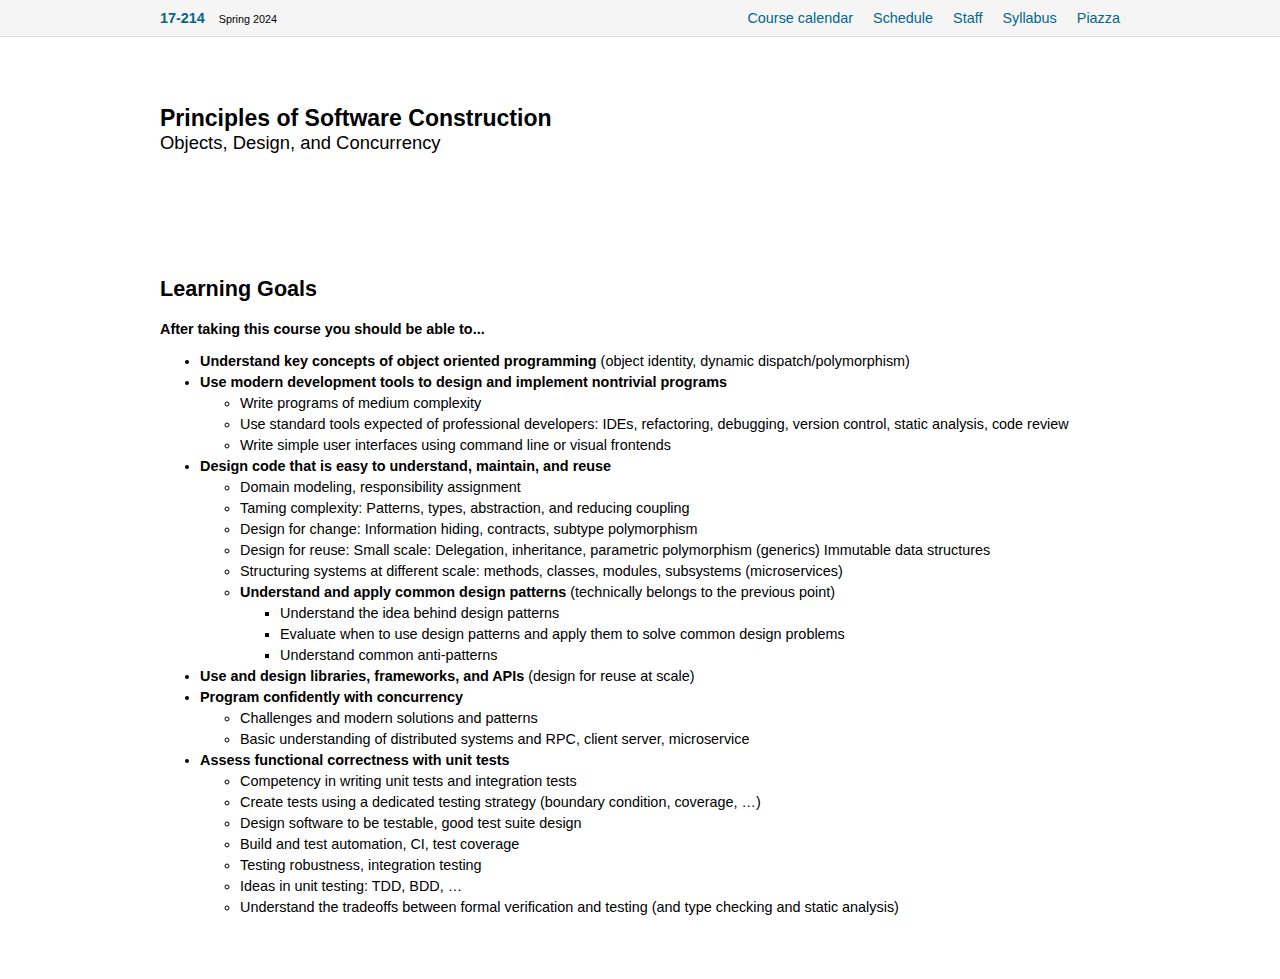
<file: learninggoals.html>
<!DOCTYPE html>
<html lang="en">
<head>
  <meta charset="UTF-8">
  <meta name="viewport" content="width=device-width, initial-scale=1" />
  <title>17-214: Principles of Software System Construction</title>

  <link rel="stylesheet" type="text/css" href="style.css" />
  <script>
    function toggle() { document.getElementById("navigation").classList.toggle("hidden"); document.getElementsByTagName("body")[0].classList.toggle("push"); }
  </script>
</head>
<body>

<nav id="navigation" class="hidden">
  <div class="container">
    <div class="course-semester">
      <div class="course"><a href="index.html">17-214</a></div>
      <div class="semester">Spring 2024</div>
    </div>
    <div id="hamburger" onclick="toggle()">
      <div></div>
      <div></div>
      <div></div>
    </div>
    <ul>
      <li onclick="toggle()"><a href="index.html#course-calendar">Course calendar</a></li>
      <li onclick="toggle()"><a href="index.html#schedule">Schedule</a></li>
      <li onclick="toggle()"><a href="index.html#staff">Staff</a></li>
      <li onclick="toggle()"><a href="index.html#course-syllabus-and-policies">Syllabus</a></li>
      <li><a href="https://piazza.com/class/ll3rebcao3w646">Piazza</a></li>
    </ul>
  </div>
</nav>

<header id="top" class="container">
  <h1>Principles of Software Construction <small>Objects, Design, and Concurrency</small></h1>
</header>

<div id="main" class="container">
  <h2>Learning Goals</h2><p><strong>After taking this course you should be able to...</strong></p>
<ul>
<li><strong>Understand key concepts of object oriented programming</strong> (object identity, dynamic dispatch/polymorphism)</li>
<li><strong>Use modern development tools to design and implement nontrivial programs</strong>
<ul>
<li>Write programs of medium complexity</li>
<li>Use standard tools expected of professional developers: IDEs, refactoring, debugging, version control, static analysis, code review</li>
<li>Write simple user interfaces using command line or visual frontends</li>
</ul>
</li>
<li><strong>Design code that is easy to understand, maintain, and reuse</strong>
<ul>
<li>Domain modeling, responsibility assignment</li>
<li>Taming complexity: Patterns, types, abstraction, and reducing coupling</li>
<li>Design for change: Information hiding, contracts, subtype polymorphism</li>
<li>Design for reuse: Small scale: Delegation, inheritance, parametric polymorphism (generics)
Immutable data structures</li>
<li>Structuring systems at different scale: methods, classes, modules, subsystems (microservices)</li>
<li><strong>Understand and apply common design patterns</strong> (technically belongs to the previous point)
<ul>
<li>Understand the idea behind design patterns</li>
<li>Evaluate when to use design patterns and apply them to solve common design problems</li>
<li>Understand common anti-patterns</li>
</ul>
</li>
</ul>
</li>
<li><strong>Use and design libraries, frameworks, and APIs</strong> (design for reuse at scale)</li>
<li><strong>Program confidently with concurrency</strong>
<ul>
<li>Challenges and modern solutions and patterns</li>
<li>Basic understanding of distributed systems and RPC, client server, microservice</li>
</ul>
</li>
<li><strong>Assess functional correctness with unit tests</strong>
<ul>
<li>Competency in writing unit tests and integration tests</li>
<li>Create tests using a dedicated testing strategy (boundary condition, coverage, …)</li>
<li>Design software to be testable, good test suite design</li>
<li>Build and test automation, CI, test coverage</li>
<li>Testing robustness, integration testing</li>
<li>Ideas in unit testing: TDD, BDD, …</li>
<li>Understand the tradeoffs between formal verification and testing (and type checking and static analysis)</li>
</ul>
</li>
</ul>

</div>


</body>
</html>
</file>
<file: style.css>
/*! normalize.css v2.1.3 | MIT License | git.io/normalize */article,aside,details,figcaption,figure,footer,header,hgroup,main,nav,section,summary{display:block}audio,canvas,video{display:inline-block}audio:not([controls]){display:none;height:0}[hidden],template{display:none}html{font-family:sans-serif;-ms-text-size-adjust:100%;-webkit-text-size-adjust:100%}body{margin:0}a{background:0 0}a:focus{outline:thin dotted}a:active,a:hover{outline:0}h1{font-size:2em;margin:.67em 0}abbr[title]{border-bottom:1px dotted}b,strong{font-weight:700}dfn{font-style:italic}hr{-moz-box-sizing:content-box;box-sizing:content-box;height:0}mark{background:#ff0;color:#000}code,kbd,pre,samp{font-family:monospace,serif;font-size:1em}pre{white-space:pre-wrap}q{quotes:"\201C" "\201D" "\2018" "\2019"}small{font-size:80%}sub,sup{font-size:75%;line-height:0;position:relative;vertical-align:baseline}sup{top:-.5em}sub{bottom:-.25em}img{border:0}svg:not(:root){overflow:hidden}figure{margin:0}fieldset{border:1px solid silver;margin:0 2px;padding:.35em .625em .75em}legend{border:0;padding:0}button,input,select,textarea{font-family:inherit;font-size:100%;margin:0}button,input{line-height:normal}button,select{text-transform:none}button,html input[type=button],input[type=reset],input[type=submit]{-webkit-appearance:button;cursor:pointer}button[disabled],html input[disabled]{cursor:default}input[type=checkbox],input[type=radio]{box-sizing:border-box;padding:0}input[type=search]{-webkit-appearance:textfield;-moz-box-sizing:content-box;-webkit-box-sizing:content-box;box-sizing:content-box}input[type=search]::-webkit-search-cancel-button,input[type=search]::-webkit-search-decoration{-webkit-appearance:none}button::-moz-focus-inner,input::-moz-focus-inner{border:0;padding:0}textarea{overflow:auto;vertical-align:top}table{border-collapse:collapse;border-spacing:0}

body {
  font-family: 'Helvetica Neue', Helvetica, sans-serif;
  font-size: .9em;
  padding: 50px 0;
}
p, td, th {
  line-height: 1.3em;
}
a {
  color: #04668a;
  text-decoration: none;
}
  a:hover {
    color: #990000;
    text-decoration: underline;
  }
li {
  margin: 5px 0;
}
hr {
  border: 0;
  height: 0;
  border-top: 5px #f5f5f5 solid;
  margin: 40px 0 30px;
}
#navigation {
  background: #f5f5f5;
  padding: 10px 0;
  width: 100%;
  position: fixed;
  top: 0;
  border-bottom: 1px #ddd solid;
}
  #navigation ul {
    padding: 0;
    margin: 0;
    float: right;
  }
  #navigation li {
    margin: 0;
    margin-left: 20px;
    list-style: none;
    float: left;
  }
  #navigation .course-semester { float: left; }
  #navigation .course {
    text-transform: uppercase;
    font-weight: bold;
    display: inline-block;
  }
  #navigation .semester {
    font-size: .75em;
    display: inline-block;
    margin-left: 10px;
  }
#hamburger {
  display: none;
  cursor: pointer;
  float: right;
  margin-top: -4px;
  width: 25px;
  outline: none;
  -webkit-tap-highlight-color: rgba(0,0,0,0);
}
  #hamburger div {
    border: 2px solid #04668a;
    border-radius: 2px 2px 2px 2px;
    margin-top: 3px;
  }
  #hamburger:active div {
    border: 2px solid #990000;
  }

header {
  padding: 20px 0;
}
  h1 {
    margin-top: 35px;
    font-size: 1.6em;
  }
 h1  small {
    font-weight: normal;
    display: block;
  }

section { padding: 35px 0 0; }
section:last-child { border: 0; }

.container {
  padding-left: 5%;
  padding-right: 5%;
  max-width: 960px;
  margin: 0 auto;
}
  .cf:before,
  .cf:after,
  .container:before,
  .container:after {
    content: " ";
    display: table;
  }
  .cf:after,
  .container:after {
    clear: both;
  }
.toad {
  display: inline-block;
  overflow: hidden;
  padding: 20px;
  margin-right: 20px;
  float: left;
  background: #fff;
  border-radius: 50%;
  border: 5px #f7f3ff solid;
}
  .toad:hover {
    border: 5px #e3f2c7 solid;
  }
  .toad img {
    max-height: 75px;
    max-width: 75px;
  }

table {
  width: 100%;
}
  th {
    text-align: left;
  }
  th,
  td {
    vertical-align: top;
    padding: 10px 5px;
  }
  #schedule tr {
    border-bottom: 1px #ddd dotted;
  }

  #schedule table tbody:nth-child(2n+1) { background-color: #f5f5f5; }

  #office-hours table thead,
  #schedule table thead,
  #schedule table tbody:nth-child(2n+1),
  #schedule table tbody:nth-child(2n) {
    border-bottom: 3px #ccc solid;
  }
  #office-hours tbody tr:last-child,
  #schedule tbody tr:last-child {
    border: 0 !important;
  }
  #schedule .hw,
  #schedule .rec {
    padding: 0 5px;
    border-radius: 3px;
    text-transform: lowercase;
  }
  #schedule .hw { color: #fff; background: #04668a; }
  #schedule .rec { background: #f4cd38; }

#office-hours td,
#office-hours th {
  border: 1px #ccc solid;
}
#office-hours th {
  background: #f5f5f5;
}
#office-hours td div {
  border-top: 1px #eee solid;
  margin-top: 10px;
  padding-top: 10px;
}
  #office-hours td div:first-child {
    margin: 0;
    padding: 0;
    border: 0;
  }
.midterm,
.final {
  font-weight: bold;
  color: #e76600;
}
.break {
  font-weight: bold;
}

.instructor {
  float: left;
  width: 250px;
  padding: 10px 0;
}
.section {
  font-weight: bold;
  width: 20px;
  display: inline-block;
}
.time {
  display: inline-block;
  width: 160px;
}
.location {
  display: inline-block;
  width: 80px;
}
h2{    margin-top: 4em;
}

@media (max-width: 600px) {
  body.push {
    padding-top: 194px;
  }
  .toad {
    display: block;
    padding: 10px;
    float: none;
    width: 50px;
    margin: 0 auto;
  }
  .toad img {
    max-height: 50px;
    max-width: 50px;
  }
  h1 {
    margin: 10px 0;
    text-align: center;
    font-size: 1.35em;
    line-height: 1.4em;
  }
  h2 {
    font-size: 1.2em;
  }
  h3 {
    font-size: 1em;
  }
  #hamburger {
    display: block;
  }
  #navigation ul {
    margin-top: 27px;
    margin-bottom: -10px;
    float: none;
    clear: both;
  }
  #navigation li {
    margin: 0 -5.5%;
    float: none;
  }
  #navigation li a {
    display: block;
    background: #eee;
    padding: 10px 5%;
  }
  #navigation li a:hover {
    text-decoration: none;
    background: #f5f5f5;
  }
  #navigation.hidden ul {
    display: none;
  }
  #schedule thead {
    display: none;
  }
  #schedule tr {
    display: block;
    padding: 10px 5px;
  }
  #schedule td {
    display: block;
    padding: 0 5px;
  }
  #schedule td:first-child {
    font-size: 0.75em;
    text-transform: uppercase;
    float: right;
  }
  #schedule td:nth-child(2) {
    margin-bottom: 10px;
  }
  #schedule td:nth-child(3),
  #schedule td:nth-child(4) {
    background: #f7f3ff;
    border: 1px #ddd solid;
    margin: 5px;
    margin-bottom: 0;
    font-size: 0.8em;
    padding: 5px;
  }
  #schedule td:empty {
    border: 0;
    padding: 0;
    margin: 0;
  }
}
</file>
